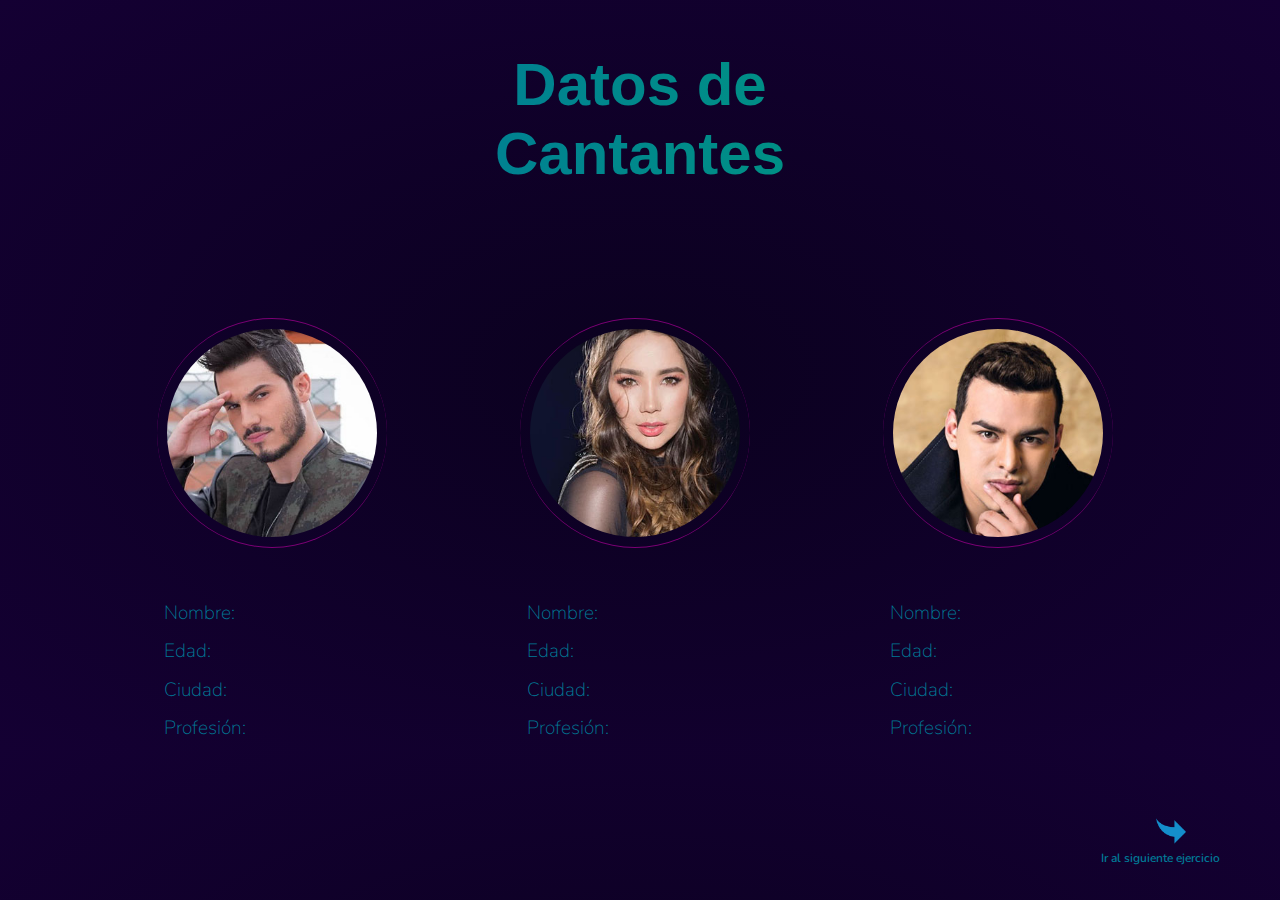
<file: index.html>
<!DOCTYPE html>
<html lang="en">

    <head>
        <meta charset="UTF-8" />
        <meta name="viewport" content="width=device-width, initial-scale=1.0" />
        <meta http-equiv="X-UA-Compatible" content="ie=edge" />
        <link rel="stylesheet" href="./style.css" />
        <link href="https://fonts.googleapis.com/css?family=Nunito:200,400,600,700&display=swap" rel="stylesheet" />
        <title>Taller 2</title>
    </head>

    <body>
        <h1 class="title">Datos de Cantantes</h1>
        <main class="main">
            <div class="container">
                <div class="photo">
                    <img id="img" class="img imgBtn" src="./img/pipe-bueno.jpg" alt="Pipe Bueno" />
                </div>
                <div class="txtGeneral">
                    <div class="datos-flex">
                        <p class="txtInt">Nombre:</p>
                        <p id="nPipe" class="txtInt marginItem nameBtn voidBtn"></p>
                    </div>
                    <div class="datos-flex">
                        <p class="txtInt">Edad:</p>
                        <p id="ePipe" class="txtInt marginItem ageBtn voidBtn"></p>
                    </div>
                    <div class="datos-flex">
                        <p class="txtInt">Ciudad:</p>
                        <p id="cPipe" class="txtInt marginItem cityBtn voidBtn"></p>
                    </div>
                    <div class="datos-flex">
                        <p class="txtInt">Profesión:</p>
                        <p id="pPipe" class="txtInt marginItem professionBtn voidBtn"></p>
                    </div>
                </div>
            </div>
            <div class="container">
                <div class="photo">
                    <img id="img2" class="img imgBtn" src="./img/paola-jara.jpg" alt="Paola Jara" />
                </div>
                <div class="txtGeneral">
                    <div class="datos-flex">
                        <p class="txtInt">Nombre:</p>
                        <p id="nJara" class="txtInt marginItem nameBtn voidBtn"></p>
                    </div>
                    <div class="datos-flex">
                        <p class="txtInt">Edad:</p>
                        <p id="eJara" class="txtInt marginItem ageBtn voidBtn"></p>
                    </div>
                    <div class="datos-flex">
                        <p class="txtInt">Ciudad:</p>
                        <p id="cJara" class="txtInt marginItem cityBtn voidBtn"></p>
                    </div>
                    <div class="datos-flex">
                        <p class="txtInt">Profesión:</p>
                        <p id="pJara" class="txtInt marginItem professionBtn voidBtn"></p>
                    </div>
                </div>
            </div>
            <div class="container">
                <div class="photo">
                    <img id="img3" class="img imgBtn" src="./img/yeison-jimenez.jpg" alt="Yeison Jimenez" />
                </div>
                <div class="txtGeneral">
                    <div class="datos-flex">
                        <p class="txtInt">Nombre:</p>
                        <p id="nYeison" class="txtInt marginItem nameBtn voidBtn"></p>
                    </div>
                    <div class="datos-flex">
                        <p class="txtInt">Edad:</p>
                        <p id="eYeison" class="txtInt marginItem ageBtn voidBtn"></p>
                    </div>
                    <div class="datos-flex">
                        <p class="txtInt">Ciudad:</p>
                        <p id="cYeison" class="txtInt marginItem cityBtn voidBtn"></p>
                    </div>
                    <div class="datos-flex">
                        <p class="txtInt">Profesión:</p>
                        <p id="pYeison" class="txtInt marginItem professionBtn voidBtn"></p>
                    </div>
                </div>
            </div>
        </main>
        <div class="divArrow">
            <a class="arrow" href="index-2.html">
                <p class="txtArrow">Ir al siguiente ejercicio</p>

                <img src="./img/arrow.png" alt="Flecha" class="imgArrow" />
            </a>
        </div>
        <script src="./script1-2.js"></script>
        <!-- <script src="./script.js"></script> -->
    </body>

</html>
</file>
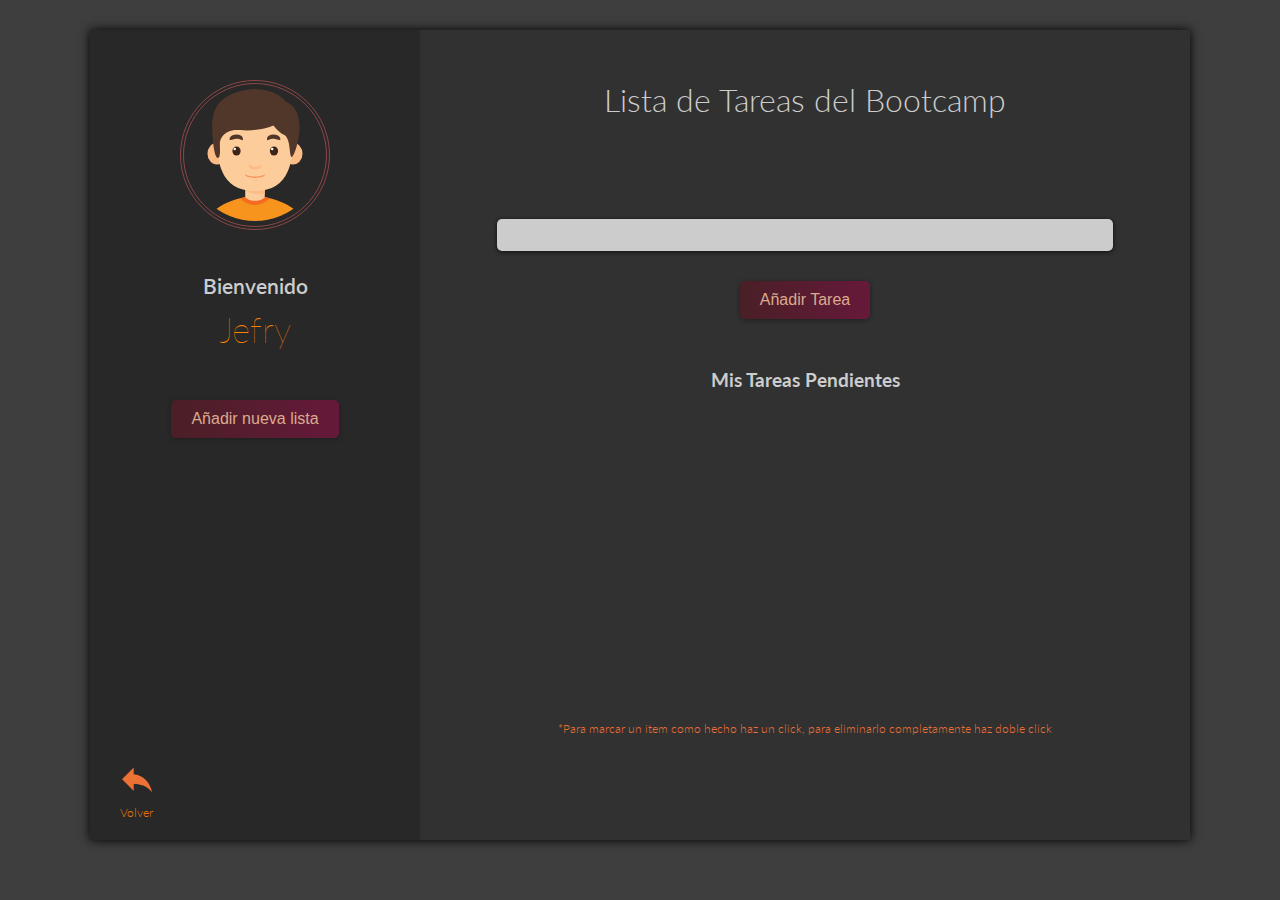
<file: index-2.html>
<!DOCTYPE html>
<html lang="en">

    <head>
        <meta charset="UTF-8" />
        <meta name="viewport" content="width=device-width, initial-scale=1.0" />
        <meta http-equiv="X-UA-Compatible" content="ie=edge" />
        <link rel="stylesheet" href="./style2.css" />
        <link href="https://fonts.googleapis.com/css?family=Lato:100,300,400,700&display=swap" rel="stylesheet" />
        <title>Taller 2.1</title>
    </head>

    <body>
        <main class="main">
            <div class="col1">
                <div class="user">
                    <a class="linkProfile" href="#">
                        <img src="./img/boy.svg" alt="Foto de Perfíl" class="userImg" />
                    </a>
                    <p class="welcome">Bienvenido</p>
                    <p class="userName">Jefry</p>
                </div>
                <div class="newList">
                    <button id="btnTask" class="btnList">
                        Añadir nueva lista
                    </button>
                    <div class="containterItemList">
                        <ul id="taskList" class="itemLists"></ul>
                    </div>
                </div>
            </div>
            <div class="col2">
                <div class="containerTitle">
                    <h1 class="title">Lista de Tareas del Bootcamp</h1>
                </div>
                <div class="containerInput">
                    <input type="text" id="inputList" class="input" />
                    <button id="btnList" class="btnList">Añadir Tarea</button>
                </div>
                <div class="listPendientes">
                    <h3 class="titlePendientes">Mis Tareas Pendientes</h3>
                    <div class="containerListPendientes">
                        <ul id="list" class="itemPendientes"></ul>
                    </div>
                </div>
                <div class="containerNote">
                    <p class="note">
                        *Para marcar un item como hecho haz un click, para
                        eliminarlo completamente haz doble click
                    </p>
                </div>
            </div>
            <div class="divArrow">
                <a class="arrow" href="index.html">
                    <p class="txtArrow">Volver</p>
                    <img src="./img/arrow-back.png" alt="Flecha" class="imgArrow" />
                </a>
            </div>
        </main>
        <script src="script2.js"></script>
    </body>

</html>
</file>
<file: style.css>
* {
    padding: 0;
    margin: 0;
    box-sizing: border-box;
}
body {
    font-family: "Nunito", sans-serif;
    max-width: 1100px;
    margin: auto;
    background: rgba(11, 1, 31, 1);
    background: -moz-radial-gradient(
        center,
        ellipse cover,
        rgba(11, 1, 31, 1) 0%,
        rgba(20, 0, 51, 1) 100%
    );
    background: -webkit-gradient(
        radial,
        center center,
        0px,
        center center,
        100%,
        color-stop(0%, rgba(11, 1, 31, 1)),
        color-stop(100%, rgba(20, 0, 51, 1))
    );
    background: -webkit-radial-gradient(
        center,
        ellipse cover,
        rgba(11, 1, 31, 1) 0%,
        rgba(20, 0, 51, 1) 100%
    );
    background: -o-radial-gradient(
        center,
        ellipse cover,
        rgba(11, 1, 31, 1) 0%,
        rgba(20, 0, 51, 1) 100%
    );
    background: -ms-radial-gradient(
        center,
        ellipse cover,
        rgba(11, 1, 31, 1) 0%,
        rgba(20, 0, 51, 1) 100%
    );
    background: radial-gradient(
        ellipse at center,
        rgba(11, 1, 31, 1) 0%,
        rgba(20, 0, 51, 1) 100%
    );
    filter: progid:DXImageTransform.Microsoft.gradient( startColorstr='#0b011f', endColorstr='#140033', GradientType=1 );
}
.title {
    font-family: Impact, Haettenschweiler, "Arial Narrow Bold", sans-serif;
    font-size: 60px;
    background: rgba(0, 123, 150, 1);
    background: -moz-linear-gradient(
        left,
        rgba(0, 123, 150, 1) 0%,
        rgba(0, 150, 128, 1) 100%
    );
    background: -webkit-gradient(
        left top,
        right top,
        color-stop(0%, rgba(0, 123, 150, 1)),
        color-stop(100%, rgba(0, 150, 128, 1))
    );
    background: -webkit-linear-gradient(
        left,
        rgba(0, 123, 150, 1) 0%,
        rgba(0, 150, 128, 1) 100%
    );
    background: linear-gradient(
        to right,
        rgba(0, 123, 150, 1) 0%,
        rgba(0, 150, 128, 1) 100%
    );
    -webkit-background-clip: text;
    -webkit-text-fill-color: transparent;
    /* Si no se ve bien por el navegador borrar/comentar todas las lineas hasta donde empieza la clase ".title" */
    width: 50%;
    text-align: center;
    color: #007b97;
    margin: 50px auto 60px;
}

.main {
    display: flex;
    flex-wrap: wrap;
    padding-top: 70px;
}
.txtGeneral {
    padding: 0 20px;
    width: 70%;
    margin-top: 40px;
}
.container {
    width: 33%;
    display: flex;
    flex-direction: column;
    justify-content: center;
    align-content: center;
    align-items: center;
}
.photo {
    overflow: hidden;
}
.container img {
    height: 230px;
    width: 230px;
    /* width: 100%; */
    border-radius: 50%;
    border-bottom: 1px solid #7b0074;
    border-top: 1px solid #7b0074;
    padding: 10px;
    cursor: pointer;
    transition: all 0.2s;
}
.photo:hover img {
    border: 1px solid #7b0074;
    transform: scale(0.98);
    transition: all 0.3s;
}
.txtInt,
.txtArrow {
    color: #007b97;
    font-size: 1.2rem;
    line-height: 2;
    font-weight: 200;
}
.datos-flex {
    display: flex;
}
.marginItem {
    margin-left: 10px;
}
.divArrow {
    position: absolute;
    right: 40px;
    bottom: 30px;
    width: auto;
}
.arrow {
    text-decoration: none;
    display: flex;
    align-items: center;
    flex-direction: column;
}
.txtArrow {
    font-weight: 600;
    font-size: 12px;
    margin-right: 20px;
    order: 2;
}
.imgArrow {
    width: 30px;
}
</file>
<file: style2.css>
* {
    padding: 0;
    margin: 0;
    box-sizing: border-box;
}
body {
    background: #3e3e3e;
    font-family: "Lato", sans-serif;
}
.main {
    max-width: 1100px;
    margin: auto;
    /* padding-top: 50px; */
    display: flex;
    background: #383838;
    margin-top: 30px;
    box-shadow: 0 0 10px #000;
    position: relative;
}
.col1 {
    width: 20%;
    background: #282828;
    width: 30%;
    height: 90vh;
}
.col2 {
    width: 80%;
    background: #313131;
    width: 70%;
    height: 90vh;
    display: flex;
    flex-direction: column;
}
.user {
    display: flex;
    flex-direction: column;
    align-items: center;
    padding: 50px 0;
}
.userImg {
    width: 150px;
    margin-bottom: 40px;
    border-radius: 50%;
    border: 4px double #8c4747;
    padding: 5px;
    transition: all 0.2s;
}
.linkProfile:hover .userImg {
    background-color: #151515;
    border: 4px double #8c6b47;
    transition: all 0.2s;
}
.welcome {
    font-size: 1.3rem;
    font-weight: 600;
    color: #ccc;
}
.userName {
    font-size: 2.2rem;
    font-weight: 100;
    margin-top: 10px;
    color: #ff8300;
}
button.btnList {
    background: linear-gradient(
        to right,
        rgb(74, 31, 38) 0%,
        rgb(102, 25, 58) 100%
    );
    background: -moz-linear-gradient(
        left,
        rgb(74, 31, 38) 0%,
        rgb(102, 25, 58) 100%
    );
    background: -webkit-gradient(
        left top,
        right top,
        color-stop(0%, rgba(74, 31, 38, 1)),
        color-stop(100%, rgba(102, 25, 58, 1))
    );
    background: -webkit-linear-gradient(
        left,
        rgba(74, 31, 38, 1) 0%,
        rgba(102, 25, 58, 1) 100%
    );
    border: none;
    padding: 10px 20px;
    font-size: 1rem;
    border-radius: 5px;
    box-shadow: 0 1px 4px #1e1e1e;
    color: #dbab8e;
    font-weight: 300;
    cursor: pointer;
    transition: all 0.4s;
}
button.btnList:hover {
    background: transparent;
    border: 1px solid rgba(102, 25, 58, 1);
    transition: all 0.2s;
}
.newList {
    display: flex;
    flex-direction: column;
    align-items: center;
}
.containerTitle {
    margin: 50px auto;
}
.title {
    color: #ccc;
    font-weight: 300;
}
.containerInput {
    display: flex;
    flex-direction: column;
    align-items: center;
    padding: 50px 0;
}
.input {
    width: 80%;
    margin-bottom: 30px;
    background: #ccc;
    border: none;
    font-size: 1.2rem;
    padding: 5px 10px;
    border-radius: 5px;
    color: #383838;
    box-shadow: 0 1px 4px #0f0f0f;
}
.listPendientes {
    display: flex;
    flex-direction: column;
    align-items: center;
}
.titlePendientes {
    color: #ccc;
}
.itemLists {
    text-decoration: none;
}
.itemLists li {
    margin: 5px 0;
    font-size: 1rem;
    color: #ccc;
    text-align: left;
    font-weight: 100;
}
.itemPendientes li {
    margin: 5px 0;
    font-size: 1.2rem;
    color: #ccc;
    text-align: left;
    font-weight: 100;
}
.tachado {
    text-decoration: line-through;
}
.containterItemList {
    width: 80%;
    margin-top: 20px;
    overflow: auto;
    max-height: 190px;
    margin-bottom: 20px;
    padding-left: 40px;
}
.containerListPendientes {
    width: 60%;
    margin-top: 20px;
    overflow: auto;
    height: 290px;
    max-height: 290px;
    margin-bottom: 20px;
    padding-left: 40px;
}
.divArrow {
    position: absolute;
    left: 30px;
    bottom: 20px;
}
.arrow {
    display: flex;
    flex-direction: column;
    align-items: center;
    text-decoration: navajowhite;
}
.imgArrow {
    width: 30px;
    filter: invert();
}
.txtArrow {
    order: 2;
    color: #e87904;
    font-size: 12px;
    margin-top: 10px;
    font-weight: 300;
}
.containerNote {
    width: 80%;
    margin: 0 auto;
}
.note {
    font-weight: 300;
    font-size: 12px;
    text-align: center;
    color: #eb7033;
}
</file>
